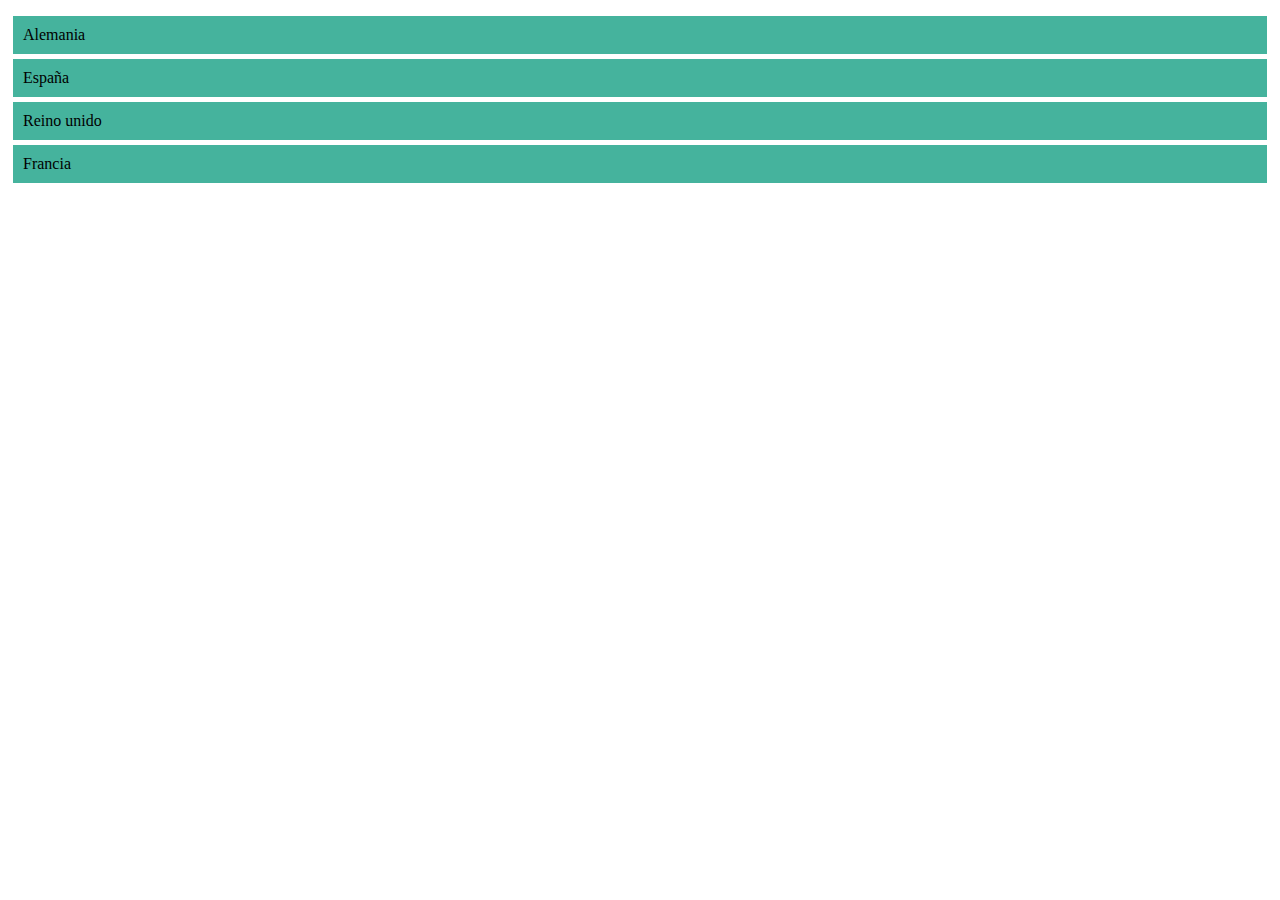
<file: Pseudoclases y Pseudoelementos en CSS intermedio/ejercicio 2/index.html>
<!DOCTYPE html>
<html lang="es">
<head>
  <meta charset="UTF-8">
  <meta name="viewport" content="width=device-width, initial-scale=1.0">
  <link rel="stylesheet" href="styles.css">
  <title>Lista con Efectos</title>
</head>
<body>
  <ul class="fade-list">
    <li>Alemania</li>
    <li>España</li>
    <li>Reino unido</li>
    <li>Francia</li>
  </ul>
</body>
</html>
</file>
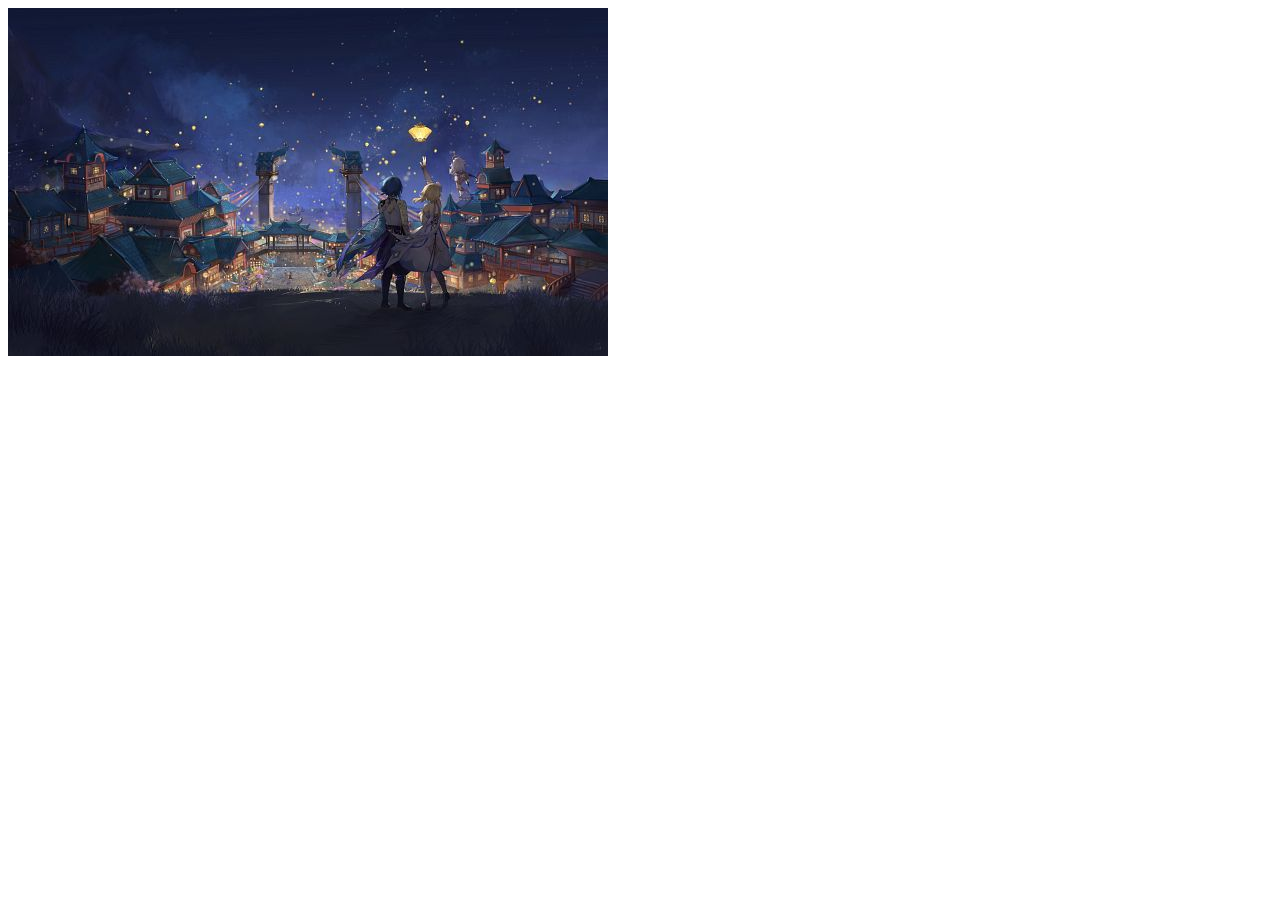
<file: Pseudoclases y Pseudoelementos en CSS intermedio/ejercicio 3/index.html>
<!DOCTYPE html>
<html lang="es">
<head>
  <meta charset="UTF-8">
  <meta name="viewport" content="width=device-width, initial-scale=1.0">
  <link rel="stylesheet" href="styles.css">
  <title>Imágenes con Efectos</title>
</head>
<body>
  <img src="fondo.jpg" alt="Descripción de la imagen" class="blur-image">
</body>
</html>
</file>
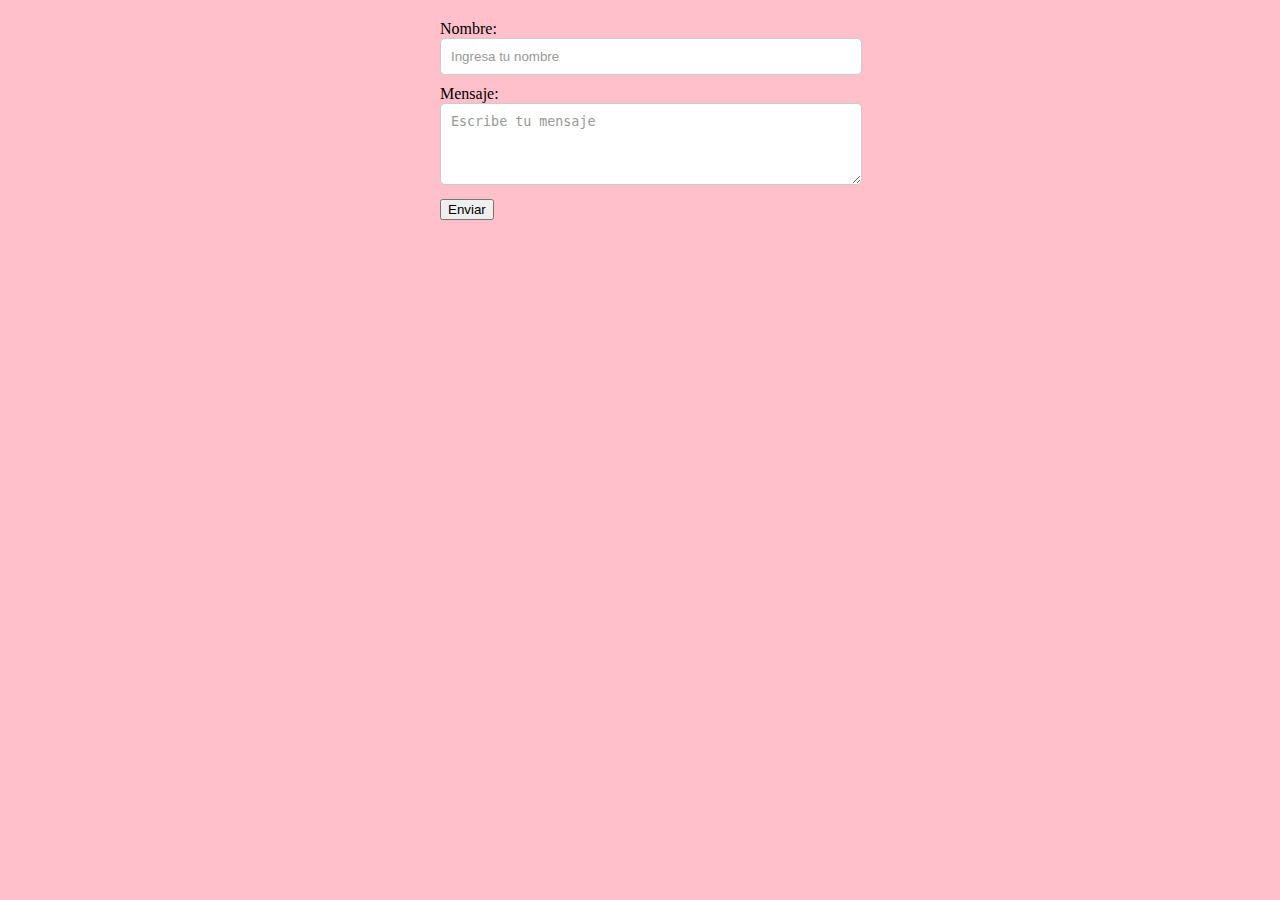
<file: Pseudoclases y Pseudoelementos en CSS intermedio/ejercicio 4/index.html>
<!DOCTYPE html>
<html lang="es">
<head>
  <meta charset="UTF-8">
  <meta name="viewport" content="width=device-width, initial-scale=1.0">
  <link rel="stylesheet" href="styles.css">
  <title>Formulario Estilizado</title>
</head>
<body>
  <form>
    <label for="nombre">Nombre:</label>
    <input type="text" id="nombre" placeholder="Ingresa tu nombre" required>

    <label for="mensaje">Mensaje:</label>
    <textarea id="mensaje" placeholder="Escribe tu mensaje" rows="4" required></textarea>

    <button type="submit">Enviar</button>
  </form>
</body>
</html>
</file>
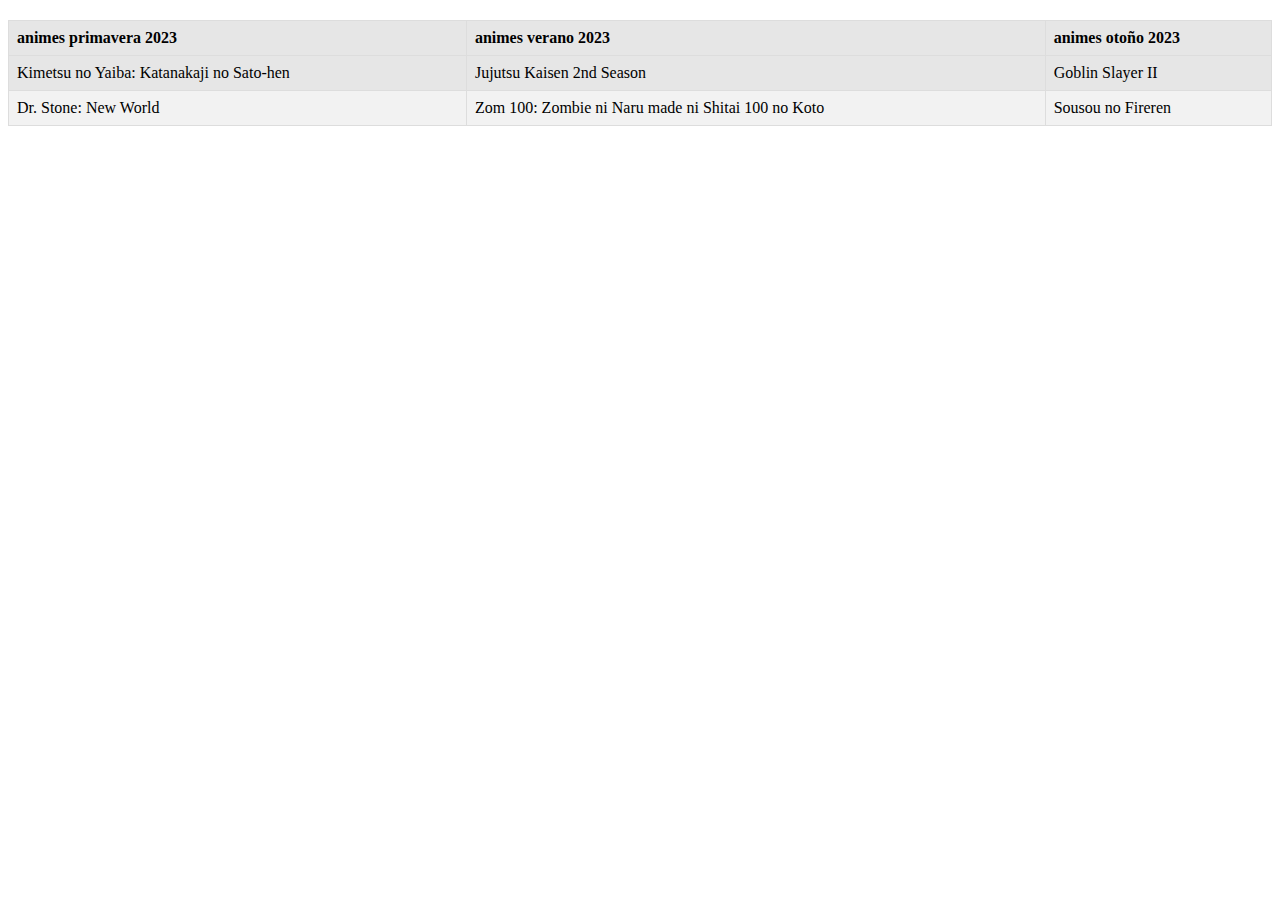
<file: Pseudoclases y Pseudoelementos en CSS intermedio/ejercicio 5/index.html>
<!DOCTYPE html>
<html lang="es">
<head>
  <meta charset="UTF-8">
  <meta name="viewport" content="width=device-width, initial-scale=1.0">
  <link rel="stylesheet" href="styles.css">
  <title>Tabla Estilizada</title>
</head>
<body>
  <table>
    <thead>
      <tr>
        <th>animes primavera 2023</th>
        <th>animes verano 2023</th>
        <th>animes otoño 2023</th>
      </tr>
    </thead>
    <tbody>
      <tr>
        <td>Kimetsu no Yaiba: Katanakaji no Sato-hen</td>
        <td>Jujutsu Kaisen 2nd Season</td>
        <td>Goblin Slayer II </td>
      </tr>
      <tr>
        <td>Dr. Stone: New World</td>
        <td>Zom 100: Zombie ni Naru made ni Shitai 100 no Koto</td>
        <td>Sousou no Fireren</td>
      </tr>
     
    </tbody>
  </table>
</body>
</html>
</file>
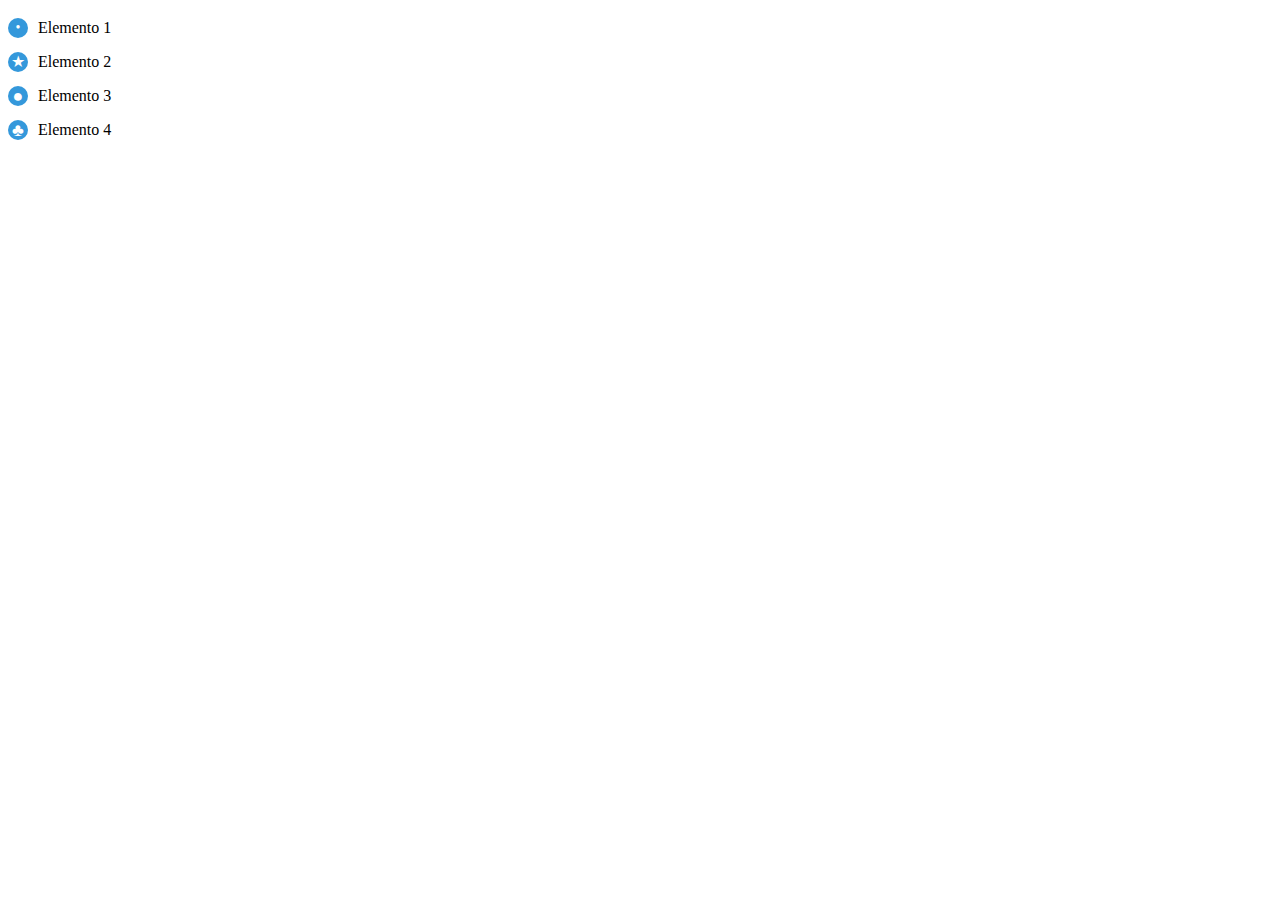
<file: Pseudoclases y Pseudoelementos en CSS intermedio/ejercicio 6/index.html>
<!DOCTYPE html>
<html lang="es">
<head>
  <meta charset="UTF-8">
  <meta name="viewport" content="width=device-width, initial-scale=1.0">
  <link rel="stylesheet" href="styles.css">
  <title>Lista con Iconos</title>
</head>
<body>
  <ul class="icon-list">
    <li>Elemento 1</li>
    <li>Elemento 2</li>
    <li>Elemento 3</li>
    <li>Elemento 4</li>
  </ul>
</body>
</html>
</file>
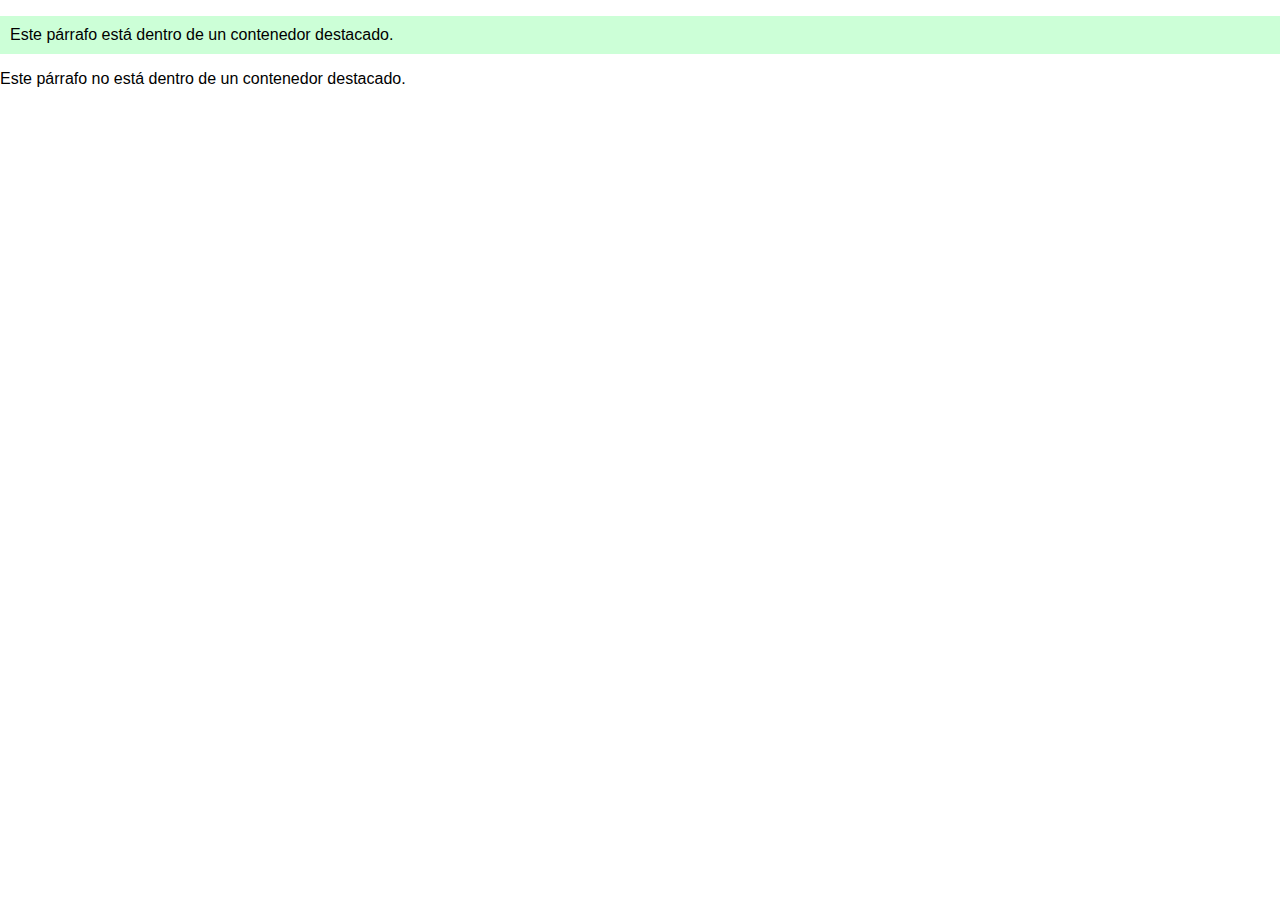
<file: Pseudoclases y Pseudoelementos en CSS/ejercicio 10/index.html>
<!DOCTYPE html>
<html lang="es">
<head>
  <meta charset="UTF-8">
  <meta name="viewport" content="width=device-width, initial-scale=1.0">
  <link rel="stylesheet" href="styles.css">
  <title>Estilo del Fondo de un Párrafo Dentro de un Contenedor "Destacado"</title>
</head>
<body>
  <div class="destacado">
    <p>Este párrafo está dentro de un contenedor destacado.</p>
  </div>
  <p>Este párrafo no está dentro de un contenedor destacado.</p>
</body>
</html>
</file>
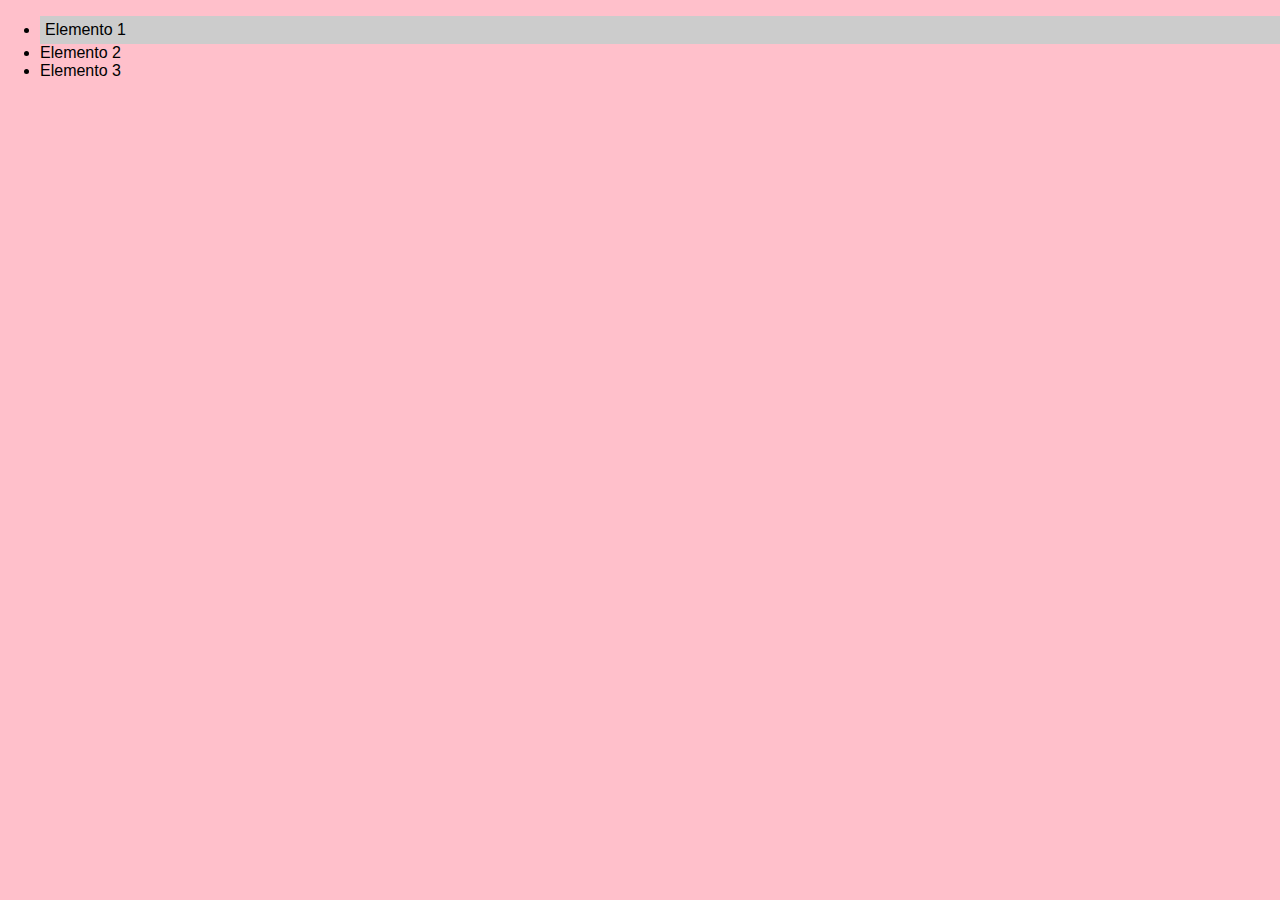
<file: Pseudoclases y Pseudoelementos en CSS/ejercicio 2/index.html>
<!DOCTYPE html>
<html lang="es">
<head>
  <meta charset="UTF-8">
  <meta name="viewport" content="width=device-width, initial-scale=1.0">
  <link rel="stylesheet" href="styles.css">
  <title>Estilo del Primer Elemento de una Lista Desordenada</title>
</head>
<body>
  <ul class="mi-lista">
    <li>Elemento 1</li>
    <li>Elemento 2</li>
    <li>Elemento 3</li>
  </ul>
</body>
</html>
</file>
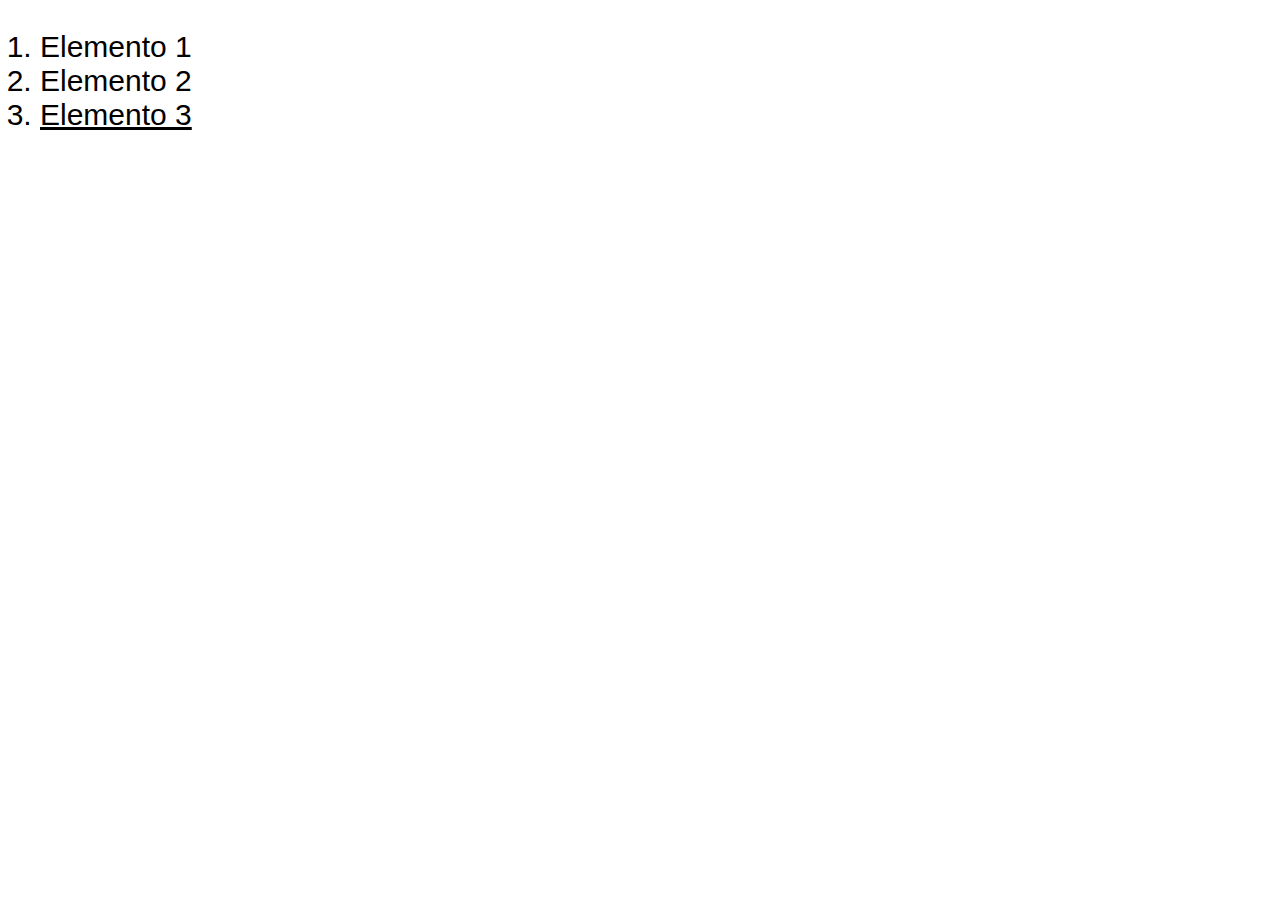
<file: Pseudoclases y Pseudoelementos en CSS/ejercicio 3/index.html>
<!DOCTYPE html>
<html lang="es">
<head>
  <meta charset="UTF-8">
  <meta name="viewport" content="width=device-width, initial-scale=1.0">
  <link rel="stylesheet" href="styles.css">
  <title>Subrayar el Último Elemento de una Lista Ordenada</title>
</head>
<body>
  <ol class="mi-lista">
    <li>Elemento 1</li>
    <li>Elemento 2</li>
    <li>Elemento 3</li>
  </ol>
</body>
</html>
</file>
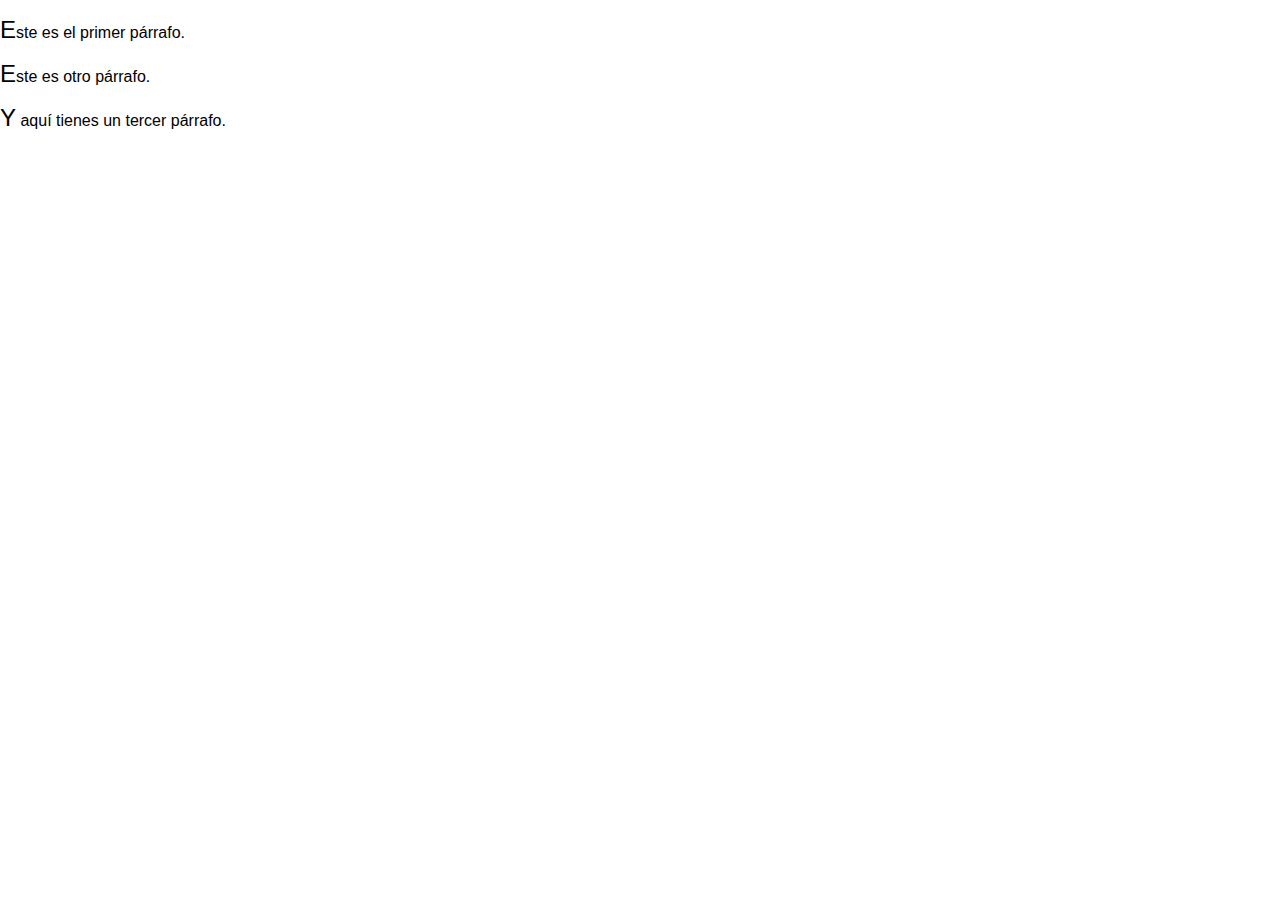
<file: Pseudoclases y Pseudoelementos en CSS/ejercicio 4/index.html>
<!DOCTYPE html>
<html lang="es">
<head>
  <meta charset="UTF-8">
  <meta name="viewport" content="width=device-width, initial-scale=1.0">
  <link rel="stylesheet" href="styles.css">
  <title>Estilo de la Primera Letra de cada Párrafo</title>
</head>
<body>
  <p>Este es el primer párrafo.</p>
  <p>Este es otro párrafo.</p>
  <p>Y aquí tienes un tercer párrafo.</p>
</body>
</html>
</file>
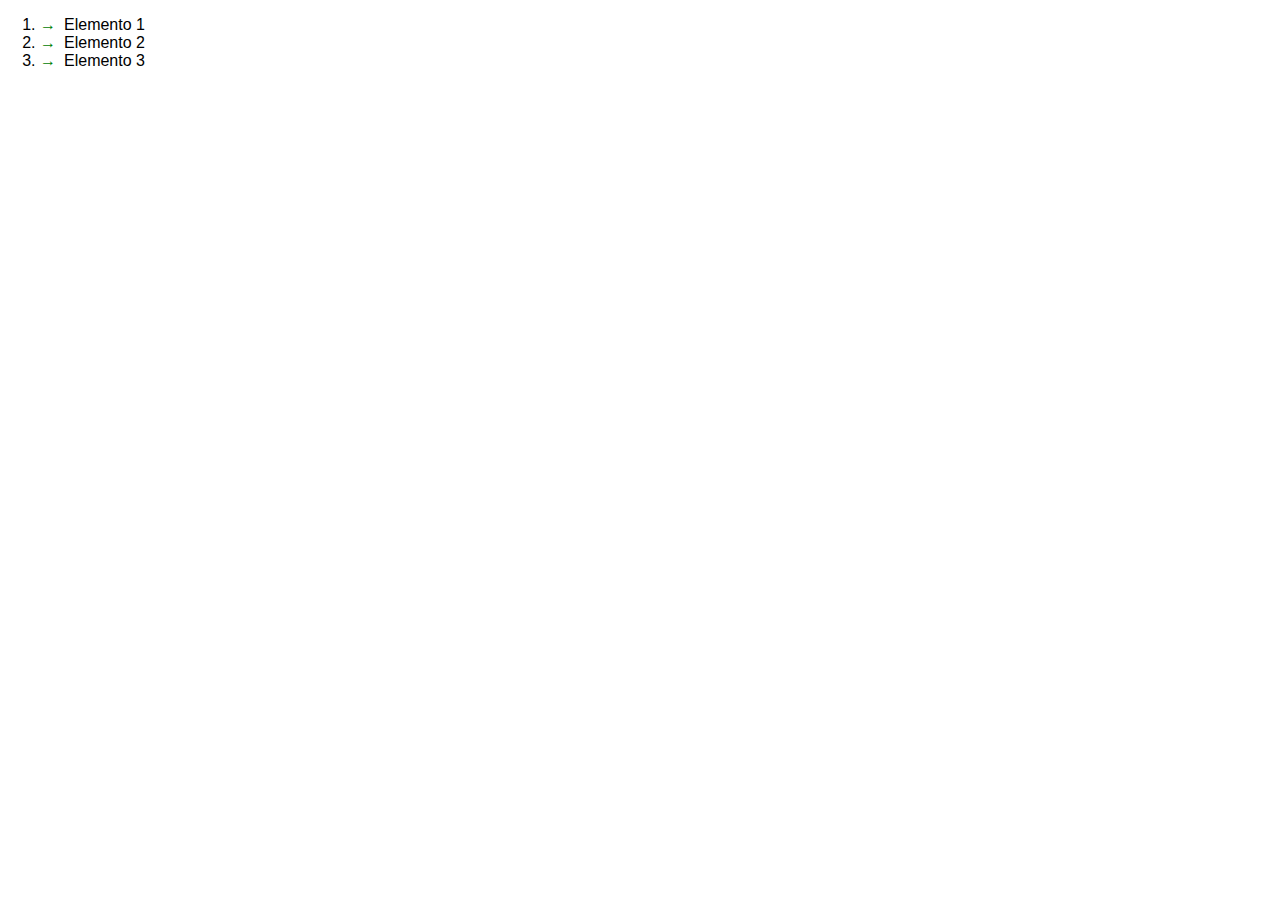
<file: Pseudoclases y Pseudoelementos en CSS/ejercicio 5/index.html>
<!DOCTYPE html>
<html lang="es">
<head>
  <meta charset="UTF-8">
  <meta name="viewport" content="width=device-width, initial-scale=1.0">
  <link rel="stylesheet" href="styles.css">
  <title>Icono de Flecha antes de cada Elemento de la Lista Ordenada</title>
</head>
<body>
  <ol class="mi-lista">
    <li>Elemento 1</li>
    <li>Elemento 2</li>
    <li>Elemento 3</li>
  </ol>
</body>
</html>
</file>
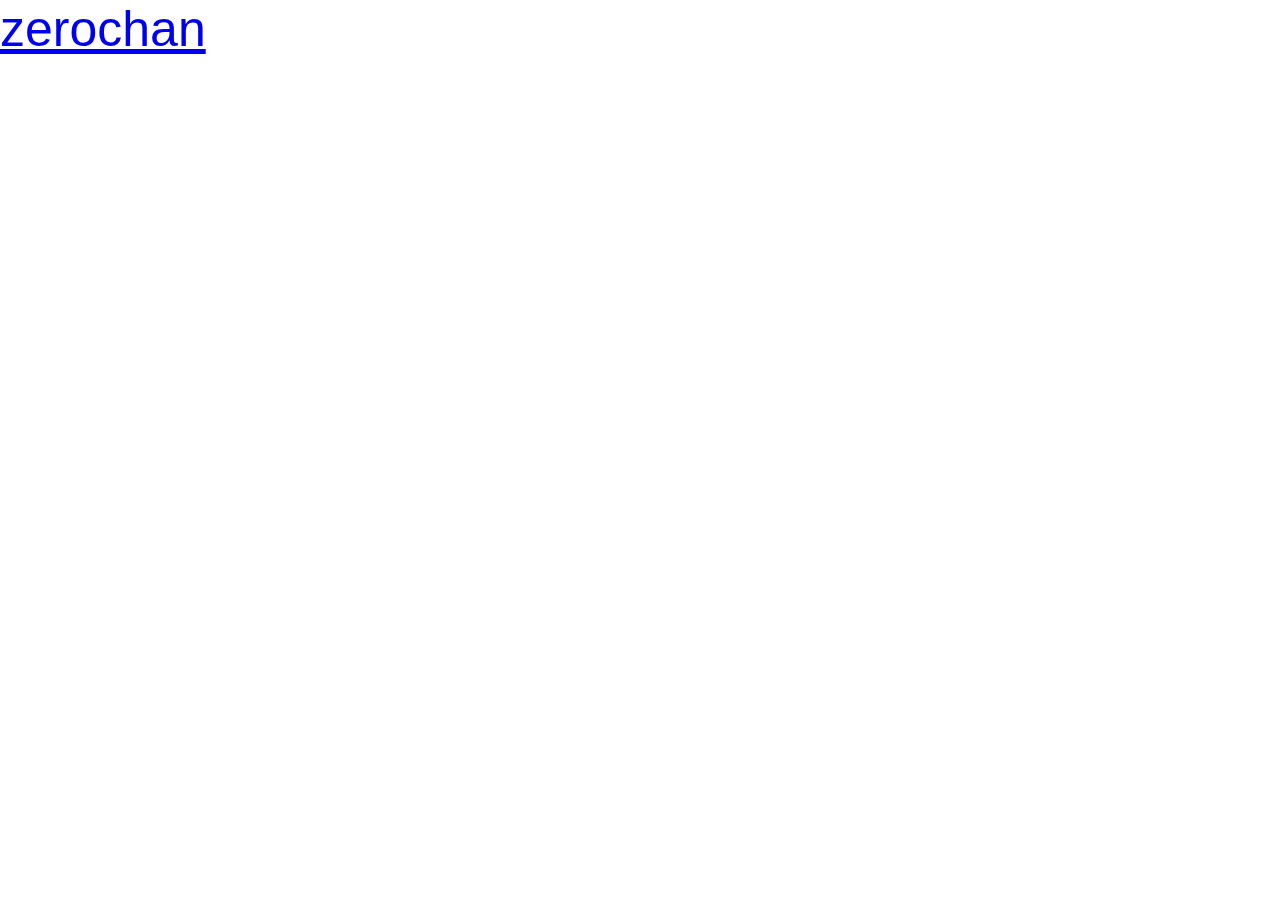
<file: Pseudoclases y Pseudoelementos en CSS/ejercicio 6/index.html>
<!DOCTYPE html>
<html lang="es">
<head>
  <meta charset="UTF-8">
  <meta name="viewport" content="width=device-width, initial-scale=1.0">
  <link rel="stylesheet" href="styles.css">
  <title>Cambio de Color al Hacer Clic en el Enlace</title>
</head>
<body>
  <a href="https://www.zerochan.net/" class="cambiar-color">zerochan</a>
</body>
</html>
</file>
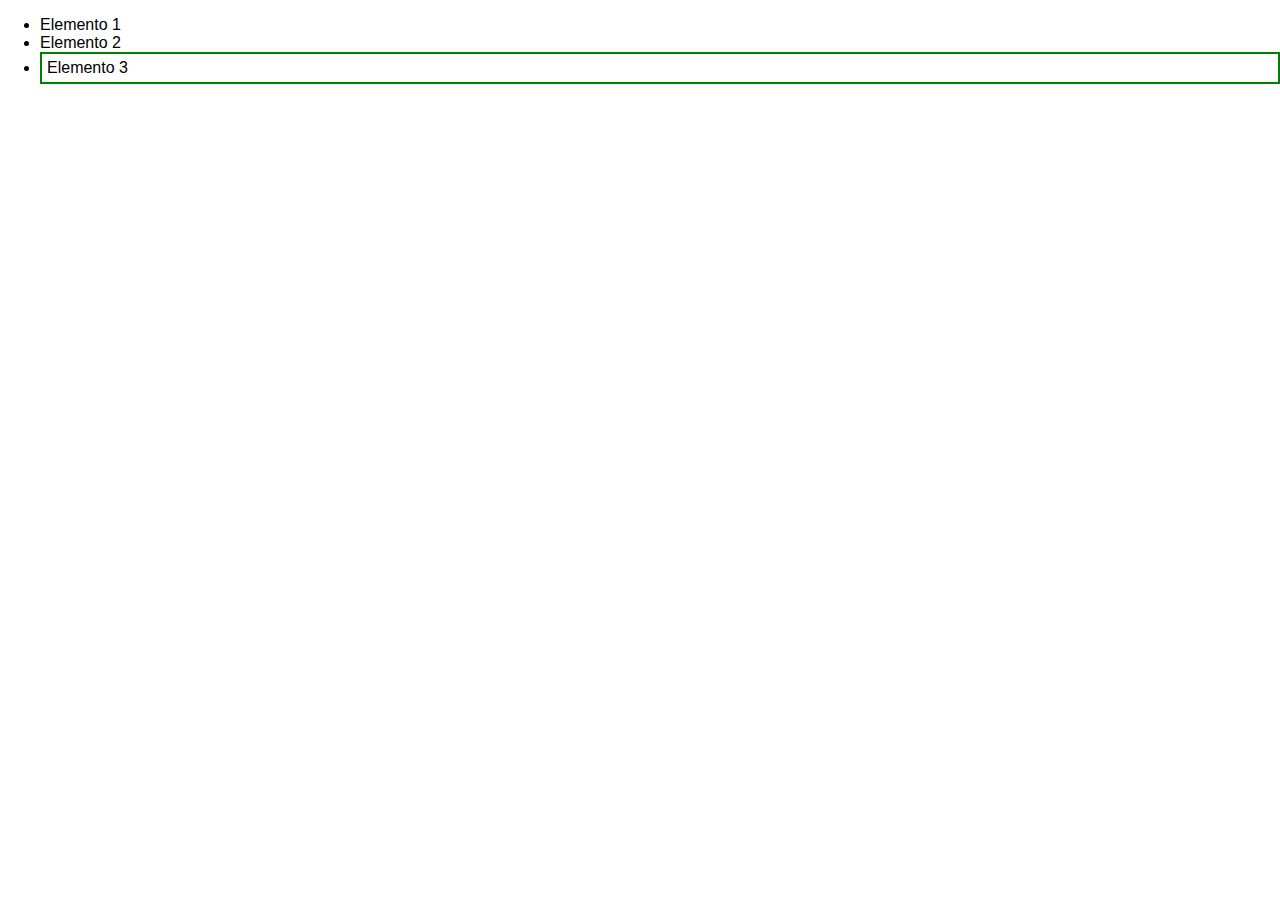
<file: Pseudoclases y Pseudoelementos en CSS/ejercicio 7/index.html>
<!DOCTYPE html>
<html lang="es">
<head>
  <meta charset="UTF-8">
  <meta name="viewport" content="width=device-width, initial-scale=1.0">
  <link rel="stylesheet" href="styles.css">
  <title>Estilo del Último Elemento de una Lista Desordenada</title>
</head>
<body>
  <ul class="mi-lista">
    <li>Elemento 1</li>
    <li>Elemento 2</li>
    <li>Elemento 3</li>
  </ul>
</body>
</html>
</file>
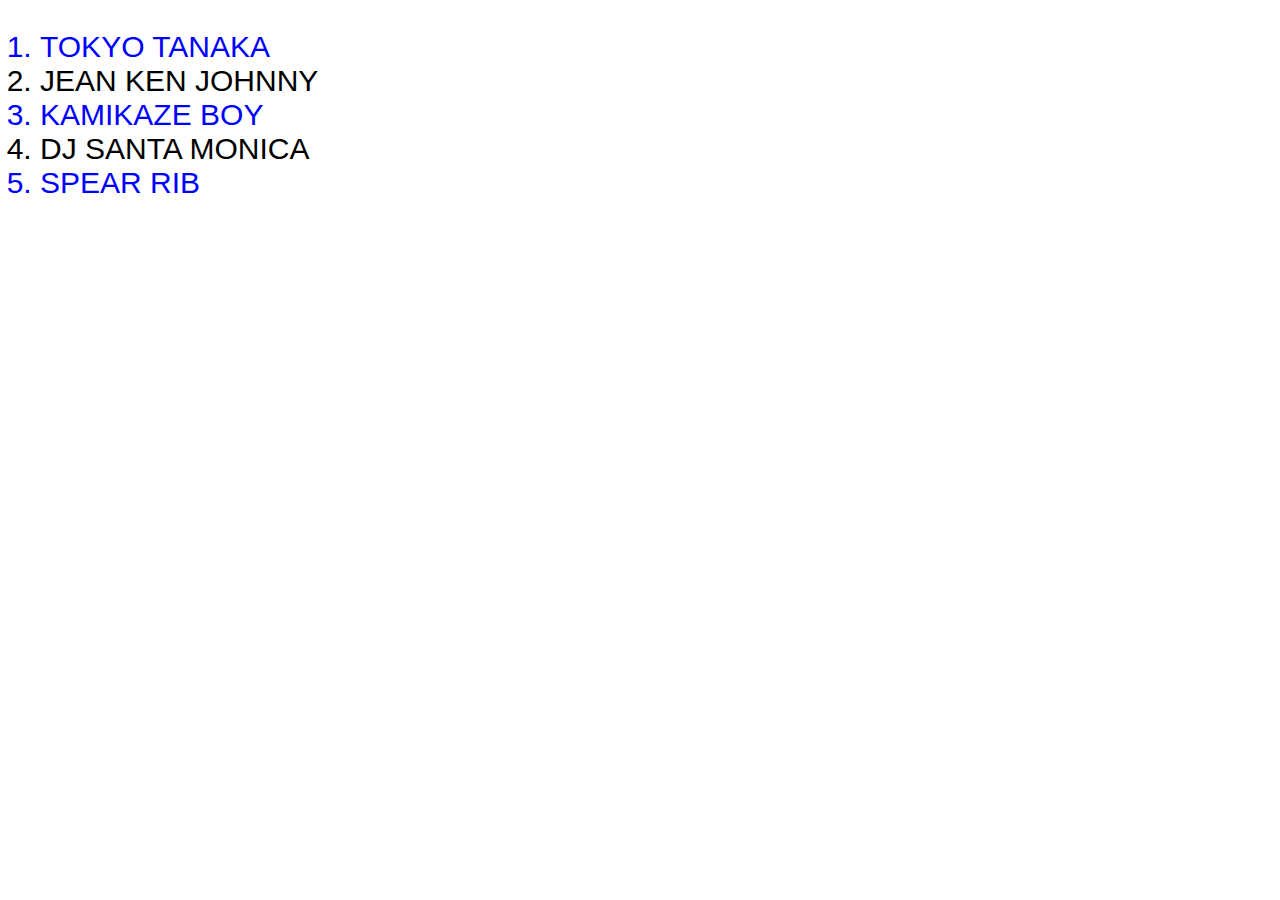
<file: Pseudoclases y Pseudoelementos en CSS/ejercicio 8/index.html>
<!DOCTYPE html>
<html lang="es">
<head>
  <meta charset="UTF-8">
  <meta name="viewport" content="width=device-width, initial-scale=1.0">
  <link rel="stylesheet" href="styles.css">
  <title>Cambio de Color en Elementos Impares de una Lista Ordenada</title>
</head>
<body>
  <ol class="mi-lista">
    <li>TOKYO TANAKA</li>
    <li>JEAN KEN JOHNNY</li>
    <li>KAMIKAZE BOY</li>
    <li>DJ SANTA MONICA</li>
    <li>SPEAR RIB</li>
  </ol>
</body>
</html>
</file>
<file: Pseudoclases y Pseudoelementos en CSS intermedio/ejercicio 2/styles.css>
.fade-list {
    list-style-type: none;
    padding: 0;
  }
  
  .fade-list li {
    padding: 10px;
    margin: 5px;
    background-color: #45B39D;
    transition: opacity 0.3s ease, color 0.3s ease;
  }
  
  .fade-list li:hover {
    opacity: 0.7; 
  }
  
  .fade-list li:active {
    color: #ffcc00; 
  }
</file>
<file: Pseudoclases y Pseudoelementos en CSS intermedio/ejercicio 3/styles.css>
.blur-image {
    transition: filter 0.3s ease;
  }
  
  .blur-image:hover {
    filter: blur(5px); 
  }
  
  .blur-image:active {
    filter: blur(0); 
  }
</file>
<file: Pseudoclases y Pseudoelementos en CSS intermedio/ejercicio 4/styles.css>
form {
  max-width: 400px;
  margin: 20px auto;
}

input[type="text"],
textarea {
  width: 100%;
  padding: 10px;
  margin-bottom: 10px;
  border: 1px solid #ccc;
  border-radius: 5px;
  transition: background-color 0.3s ease;
}


input[type="text"]:focus,
textarea:focus {
  background-color: #f0f0f0;
}


input::placeholder,
textarea::placeholder {
  color: #999;
}


input[type="text"]:focus::placeholder,
textarea:focus::placeholder {
  color: #666;
}

body{
    background-color: pink;
}
</file>
<file: Pseudoclases y Pseudoelementos en CSS intermedio/ejercicio 5/styles.css>
table {
    width: 100%;
    border-collapse: collapse;
    margin-top: 20px;
  }
  
 
  tr:nth-child(even) {
    background-color: #f2f2f2; 
  }
  
  
  tr:nth-child(odd) {
    background-color: #e6e6e6; 
  }
  

  td, th {
    border: 1px solid #ddd;
    padding: 8px;
    text-align: left;
  }
</file>
<file: Pseudoclases y Pseudoelementos en CSS intermedio/ejercicio 6/styles.css>
.icon-list {
    list-style-type: none;
    padding: 0;
  }
  
 
  .icon-list li {
    position: relative;
    padding-left: 30px; 
    margin-bottom: 10px;
    line-height: 1.5;
  }
  
 
  .icon-list li::before {
    content: ''; 
    position: absolute;
    left: 0;
    top: 50%;
    transform: translateY(-50%);
    width: 20px;
    height: 20px;
    background-color: #3498db; 
    border-radius: 50%; 
  }
  
  
  .icon-list li:nth-child(1)::before {
    
    content: '\2022'; 
    color: white;
    font-size: 14px;
    text-align: center;
    line-height: 20px;
  }
  
  .icon-list li:nth-child(2)::before {
   
    content: '\2605'; 
    color: white;
    font-size: 16px;
    text-align: center;
    line-height: 20px;
  }
  
  .icon-list li:nth-child(3)::before {
 
    content: '\25cf'; 
    color: white;
    font-size: 18px;
    text-align: center;
    line-height: 20px;
  }
  
  .icon-list li:nth-child(4)::before {
    
    content: '\2663'; 
    color: white;
    font-size: 18px;
    text-align: center;
    line-height: 20px;
  }
</file>
<file: Pseudoclases y Pseudoelementos en CSS/ejercicio 10/styles.css>
body {
    margin: 0;
    font-family: Arial, sans-serif; 
  }
  
  
  .destacado p {
    background-color: #ccffd7; 
    padding: 10px; 
  }
</file>
<file: Pseudoclases y Pseudoelementos en CSS/ejercicio 2/styles.css>
body {
    margin: 0;
    font-family: Arial, sans-serif; 
    background-color: pink;
  }
  
  .mi-lista li:first-child {
    background-color: #cccccc; 
    padding: 5px; 
  }
</file>
<file: Pseudoclases y Pseudoelementos en CSS/ejercicio 3/styles.css>
body {
    margin: 0;
    font-family: Arial, sans-serif; 
    font-size: 30px;
  }
  
  .mi-lista li:last-child {
    text-decoration: underline; 
  }
</file>
<file: Pseudoclases y Pseudoelementos en CSS/ejercicio 4/styles.css>
body {
    margin: 0;
    font-family: Arial, sans-serif; 
  }
  
  p::first-letter {
    font-size: 1.5em; 
    color: re; 
  }
</file>
<file: Pseudoclases y Pseudoelementos en CSS/ejercicio 5/styles.css>
body {
    margin: 0;
    font-family: Arial, sans-serif; 
  }
  
  .mi-lista li::before {
    content: '\2192'; 
    color: #008000; 
    margin-right: 0.5em; 
  }
</file>
<file: Pseudoclases y Pseudoelementos en CSS/ejercicio 6/styles.css>
body {
    margin: 0;
    font-family: Arial, sans-serif; 
    font-size: 50px;
  }
  
  .cambiar-color:active {
    background-color: #5499C7 ; 
    padding: 5px; 
  }
</file>
<file: Pseudoclases y Pseudoelementos en CSS/ejercicio 7/styles.css>
body {
    margin: 0;
    font-family: Arial, sans-serif;
  }
  
  .mi-lista li:last-child {
    border: 2px solid green; 
    padding: 5px; 
  }
</file>
<file: Pseudoclases y Pseudoelementos en CSS/ejercicio 8/styles.css>
body {
    margin: 0;
    font-family: Arial, sans-serif;
    font-size: 30px;
  }
  
  .mi-lista li:nth-child(odd) {
    color: blue; 
  }
</file>
